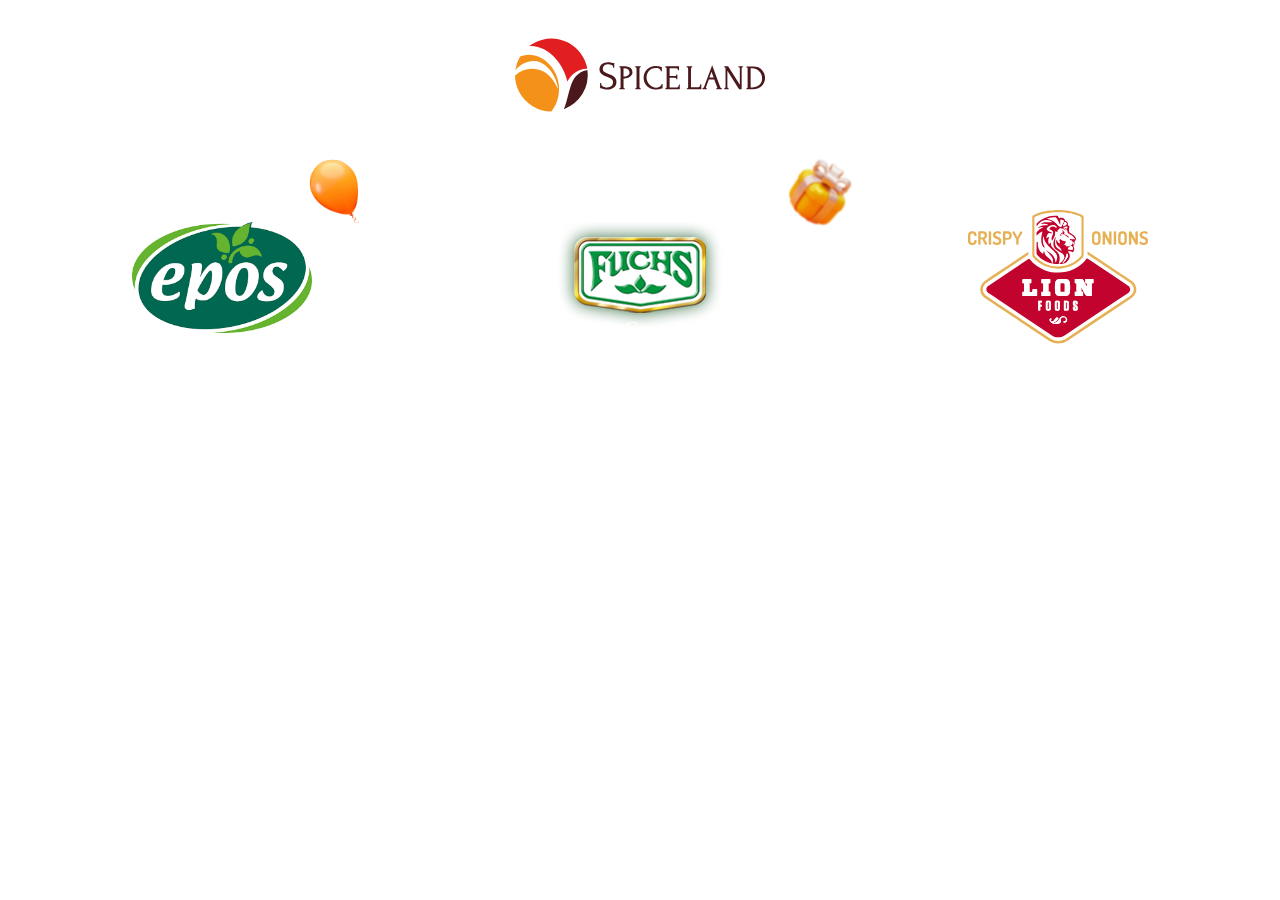
<file: index.html>
<!DOCTYPE html>
<html lang="en">
  <head>
    <meta charset="UTF-8" />
    <meta name="viewport" content="width=device-width, initial-scale=1.0" />
    <title>main | SpiceLand</title>
    <link rel="stylesheet" href="style.css" />
  </head>
  <body>
    <div class="wrapper">
      <header class="header">
        <div class="header__conteiner">
          <div class="header__body">
            <div class="main__img">
              <a href="index.html"><img src="img/logo.svg" alt="logo" /></a>
            </div>
          </div>
        </div>
      </header>
      <main class="main">
        <img src="img/Car.png" alt="" />
        <div class="fun">
          <img class="fun1" src="img/baloon2.png" alt="" />
          <img class="fun2" src="img/gift2.png" alt="" />
        </div>
        <section class="links">
          <div class="links__conteiner">
            <div class="links__body">
              <a class="link" href="epos.html"
                ><img src="img/epos.png" alt=""
              /></a>
              <a class="link" href="fuchs.html"
                ><img src="img/Fuchs.png" alt=""
              /></a>
              <a class="link" href="lion.html"
                ><img src="img/lion.svg" alt=""
              /></a>
            </div>
          </div>
        </section>
      </main>
      <footer class="footer">
        <div class="footer__conteiner">
          <div class="footed__body"></div>
        </div>
      </footer>
    </div>
    <script src="scrypt.js"></script>
  </body>
</html>
</file>
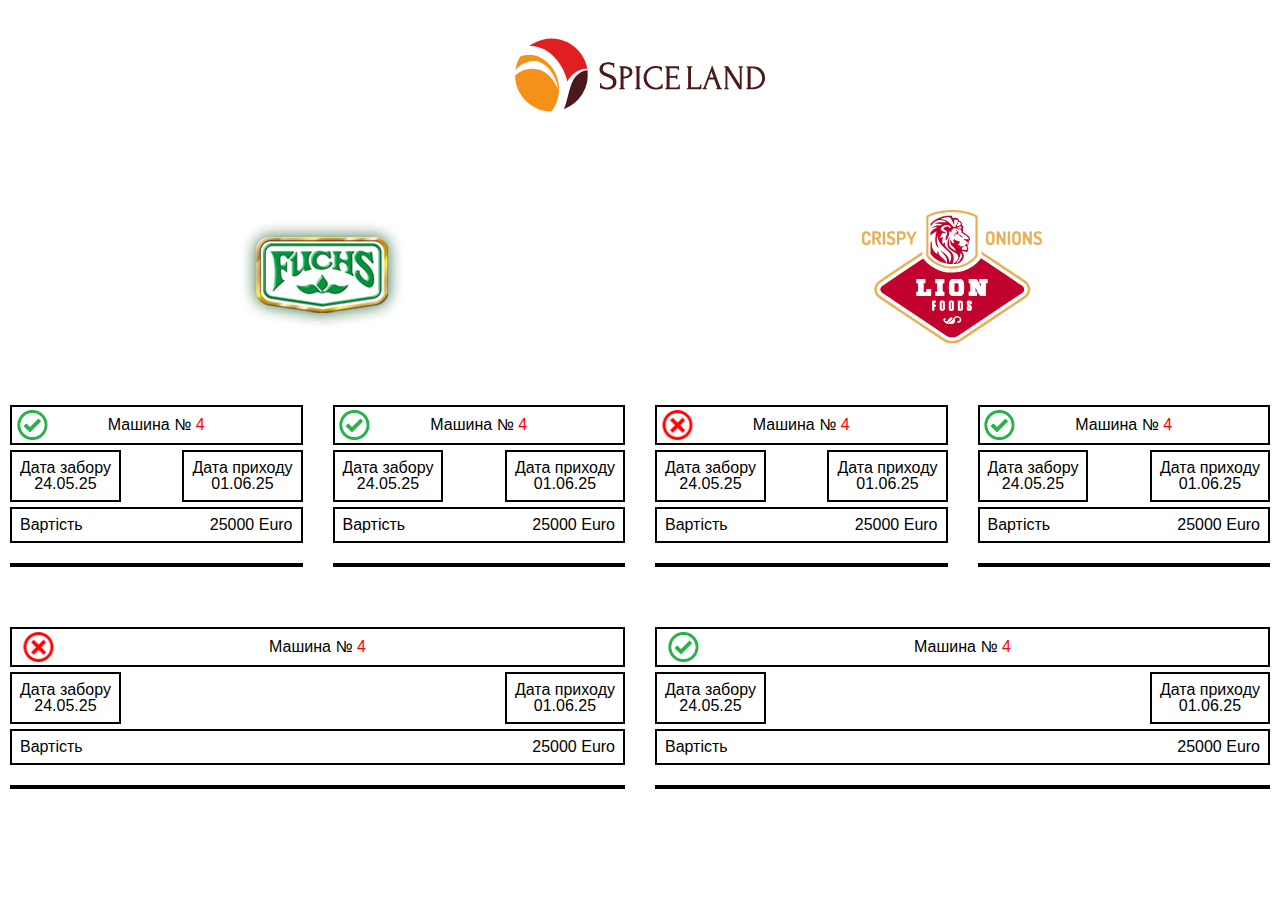
<file: epos.html>
<!DOCTYPE html>
<html lang="en">
  <head>
    <meta charset="UTF-8" />
    <meta name="viewport" content="width=device-width, initial-scale=1.0" />
    <title>main | SpiceLand</title>
    <link rel="stylesheet" href="style.css" />
  </head>
  <body>
    <div class="wrapper">
      <header class="header">
        <div class="header__conteiner">
          <div class="header__body">
            <div class="main__img">
              <a href="index.html"><img src="img/logo.svg" alt="logo" /></a>
            </div>
          </div>
        </div>
      </header>
      <main class="main">
        <section class="links">
          <div class="links__conteiner">
            <div class="links__body">
              <a class="link" href="fuchs.html"
                ><img src="img/Fuchs.png" alt=""
              /></a>
              <a class="link" href="lion.html"
                ><img src="img/lion.svg" alt=""
              /></a>
            </div>
          </div>
        </section>
        <section class="cards">
          <div class="cards__conteiner">
            <div class="cards__body">
              <div class="card">
                <div class="card__car">
                  Машина № <span>4</span> <img src="img/yes.png" alt="" />
                </div>
                <div class="card__date">
                  <div class="card__date-on">
                    <p>Дата забору</p>
                    <p>24.05.25</p>
                  </div>
                  <div class="card__date-came">
                    <p>Дата приходу</p>
                    <p>01.06.25</p>
                  </div>
                </div>
                <div class="card__price">
                  <p>Вартість</p>
                  <p>25000 Euro</p>
                </div>
                <div class="card__items">
                  <ul class="card__item-articl">
                    <li>Smoky Chery</li>
                    <li>Fresh Mit</li>
                    <li>c</li>
                    <li>d</li>
                    <li>e</li>
                    <li>f</li>
                  </ul>
                  <ul class="card__item-quantity">
                    <li>1500</li>
                    <li>2760</li>
                    <li>3</li>
                    <li>4</li>
                    <li>5</li>
                    <li>6</li>
                  </ul>
                </div>
              </div>
              <div class="card">
                <div class="card__car">
                  Машина № <span>4</span><img src="img/yes.png" alt="" />
                </div>
                <div class="card__date">
                  <div class="card__date-on">
                    <p>Дата забору</p>
                    <p>24.05.25</p>
                  </div>
                  <div class="card__date-came">
                    <p>Дата приходу</p>
                    <p>01.06.25</p>
                  </div>
                </div>
                <div class="card__price">
                  <p>Вартість</p>
                  <p>25000 Euro</p>
                </div>
                <div class="card__items">
                  <ul class="card__item-articl">
                    <li>Smoky Chery</li>
                    <li>Fresh Mit</li>
                    <li>c</li>
                    <li>d</li>
                    <li>e</li>
                    <li>f</li>
                  </ul>
                  <ul class="card__item-quantity">
                    <li>1500</li>
                    <li>2760</li>
                    <li>3</li>
                    <li>4</li>
                    <li>5</li>
                    <li>6</li>
                  </ul>
                </div>
              </div>
              <div class="card">
                <div class="card__car">
                  Машина № <span>4</span><img src="img/no.png" alt="" />
                </div>
                <div class="card__date">
                  <div class="card__date-on">
                    <p>Дата забору</p>
                    <p>24.05.25</p>
                  </div>
                  <div class="card__date-came">
                    <p>Дата приходу</p>
                    <p>01.06.25</p>
                  </div>
                </div>
                <div class="card__price">
                  <p>Вартість</p>
                  <p>25000 Euro</p>
                </div>
                <div class="card__items">
                  <ul class="card__item-articl">
                    <li>Smoky Chery</li>
                    <li>Fresh Mit</li>
                    <li>c</li>
                    <li>d</li>
                    <li>e</li>
                    <li>f</li>
                  </ul>
                  <ul class="card__item-quantity">
                    <li>1500</li>
                    <li>2760</li>
                    <li>3</li>
                    <li>4</li>
                    <li>5</li>
                    <li>6</li>
                  </ul>
                </div>
              </div>
              <div class="card">
                <div class="card__car">
                  Машина № <span>4</span><img src="img/yes.png" alt="" />
                </div>
                <div class="card__date">
                  <div class="card__date-on">
                    <p>Дата забору</p>
                    <p>24.05.25</p>
                  </div>
                  <div class="card__date-came">
                    <p>Дата приходу</p>
                    <p>01.06.25</p>
                  </div>
                </div>
                <div class="card__price">
                  <p>Вартість</p>
                  <p>25000 Euro</p>
                </div>
                <div class="card__items">
                  <ul class="card__item-articl">
                    <li>Smoky Chery</li>
                    <li>Fresh Mit</li>
                    <li>c</li>
                    <li>d</li>
                    <li>e</li>
                    <li>f</li>
                  </ul>
                  <ul class="card__item-quantity">
                    <li>1500</li>
                    <li>2760</li>
                    <li>3</li>
                    <li>4</li>
                    <li>5</li>
                    <li>6</li>
                  </ul>
                </div>
              </div>
              <div class="card">
                <div class="card__car">
                  Машина № <span>4</span><img src="img/no.png" alt="" />
                </div>
                <div class="card__date">
                  <div class="card__date-on">
                    <p>Дата забору</p>
                    <p>24.05.25</p>
                  </div>
                  <div class="card__date-came">
                    <p>Дата приходу</p>
                    <p>01.06.25</p>
                  </div>
                </div>
                <div class="card__price">
                  <p>Вартість</p>
                  <p>25000 Euro</p>
                </div>
                <div class="card__items">
                  <ul class="card__item-articl">
                    <li>Smoky Chery</li>
                    <li>Fresh Mit</li>
                    <li>c</li>
                    <li>d</li>
                    <li>e</li>
                    <li>f</li>
                  </ul>
                  <ul class="card__item-quantity">
                    <li>1500</li>
                    <li>2760</li>
                    <li>3</li>
                    <li>4</li>
                    <li>5</li>
                    <li>6</li>
                  </ul>
                </div>
              </div>
              <div class="card">
                <div class="card__car">
                  Машина № <span>4</span><img src="img/yes.png" alt="" />
                </div>
                <div class="card__date">
                  <div class="card__date-on">
                    <p>Дата забору</p>
                    <p>24.05.25</p>
                  </div>
                  <div class="card__date-came">
                    <p>Дата приходу</p>
                    <p>01.06.25</p>
                  </div>
                </div>
                <div class="card__price">
                  <p>Вартість</p>
                  <p>25000 Euro</p>
                </div>
                <div class="card__items">
                  <ul class="card__item-articl">
                    <li>Smoky Chery</li>
                    <li>Fresh Mit</li>
                    <li>c</li>
                    <li>d</li>
                    <li>e</li>
                    <li>f</li>
                  </ul>
                  <ul class="card__item-quantity">
                    <li>1500</li>
                    <li>2760</li>
                    <li>3</li>
                    <li>4</li>
                    <li>5</li>
                    <li>6</li>
                  </ul>
                </div>
              </div>
            </div>
          </div>
        </section>
      </main>
      <footer class="footer">
        <div class="footer__conteiner">
          <div class="footed__body"></div>
        </div>
      </footer>
    </div>
    <script src="scrypt.js"></script>
  </body>
</html>
</file>
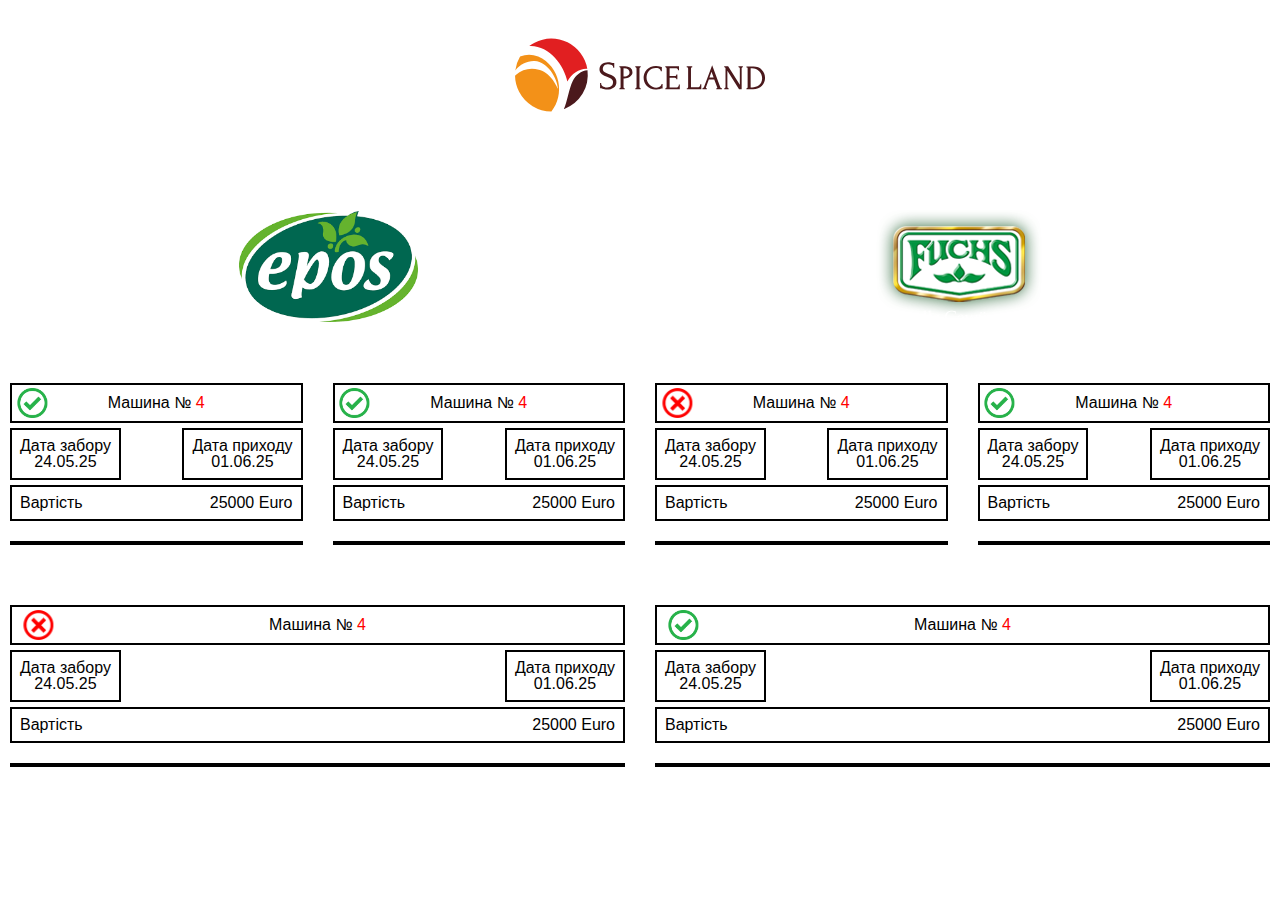
<file: lion.html>
<!DOCTYPE html>
<html lang="en">
  <head>
    <meta charset="UTF-8" />
    <meta name="viewport" content="width=device-width, initial-scale=1.0" />
    <title>main | SpiceLand</title>
    <link rel="stylesheet" href="style.css" />
  </head>
  <body>
    <div class="wrapper">
      <header class="header">
        <div class="header__conteiner">
          <div class="header__body">
            <div class="main__img">
              <a href="index.html"><img src="img/logo.svg" alt="logo" /></a>
            </div>
          </div>
        </div>
      </header>
      <main class="main">
        <section class="links">
          <div class="links__conteiner">
            <div class="links__body">
              <a class="link" href="epos.html"
                ><img src="img/epos.png" alt=""
              /></a>
              <a class="link" href="fuchs.html"
                ><img src="img/Fuchs.png" alt=""
              /></a>
            </div>
          </div>
        </section>
        <section class="cards">
          <div class="cards__conteiner">
            <div class="cards__body">
              <div class="card">
                <div class="card__car">
                  Машина № <span>4</span> <img src="img/yes.png" alt="" />
                </div>
                <div class="card__date">
                  <div class="card__date-on">
                    <p>Дата забору</p>
                    <p>24.05.25</p>
                  </div>
                  <div class="card__date-came">
                    <p>Дата приходу</p>
                    <p>01.06.25</p>
                  </div>
                </div>
                <div class="card__price">
                  <p>Вартість</p>
                  <p>25000 Euro</p>
                </div>
                <div class="card__items">
                  <ul class="card__item-articl">
                    <li>Smoky Chery</li>
                    <li>Fresh Mit</li>
                    <li>c</li>
                    <li>d</li>
                    <li>e</li>
                    <li>f</li>
                  </ul>
                  <ul class="card__item-quantity">
                    <li>1500</li>
                    <li>2760</li>
                    <li>3</li>
                    <li>4</li>
                    <li>5</li>
                    <li>6</li>
                  </ul>
                </div>
              </div>
              <div class="card">
                <div class="card__car">
                  Машина № <span>4</span><img src="img/yes.png" alt="" />
                </div>
                <div class="card__date">
                  <div class="card__date-on">
                    <p>Дата забору</p>
                    <p>24.05.25</p>
                  </div>
                  <div class="card__date-came">
                    <p>Дата приходу</p>
                    <p>01.06.25</p>
                  </div>
                </div>
                <div class="card__price">
                  <p>Вартість</p>
                  <p>25000 Euro</p>
                </div>
                <div class="card__items">
                  <ul class="card__item-articl">
                    <li>Smoky Chery</li>
                    <li>Fresh Mit</li>
                    <li>c</li>
                    <li>d</li>
                    <li>e</li>
                    <li>f</li>
                  </ul>
                  <ul class="card__item-quantity">
                    <li>1500</li>
                    <li>2760</li>
                    <li>3</li>
                    <li>4</li>
                    <li>5</li>
                    <li>6</li>
                  </ul>
                </div>
              </div>
              <div class="card">
                <div class="card__car">
                  Машина № <span>4</span><img src="img/no.png" alt="" />
                </div>
                <div class="card__date">
                  <div class="card__date-on">
                    <p>Дата забору</p>
                    <p>24.05.25</p>
                  </div>
                  <div class="card__date-came">
                    <p>Дата приходу</p>
                    <p>01.06.25</p>
                  </div>
                </div>
                <div class="card__price">
                  <p>Вартість</p>
                  <p>25000 Euro</p>
                </div>
                <div class="card__items">
                  <ul class="card__item-articl">
                    <li>Smoky Chery</li>
                    <li>Fresh Mit</li>
                    <li>c</li>
                    <li>d</li>
                    <li>e</li>
                    <li>f</li>
                  </ul>
                  <ul class="card__item-quantity">
                    <li>1500</li>
                    <li>2760</li>
                    <li>3</li>
                    <li>4</li>
                    <li>5</li>
                    <li>6</li>
                  </ul>
                </div>
              </div>
              <div class="card">
                <div class="card__car">
                  Машина № <span>4</span><img src="img/yes.png" alt="" />
                </div>
                <div class="card__date">
                  <div class="card__date-on">
                    <p>Дата забору</p>
                    <p>24.05.25</p>
                  </div>
                  <div class="card__date-came">
                    <p>Дата приходу</p>
                    <p>01.06.25</p>
                  </div>
                </div>
                <div class="card__price">
                  <p>Вартість</p>
                  <p>25000 Euro</p>
                </div>
                <div class="card__items">
                  <ul class="card__item-articl">
                    <li>Smoky Chery</li>
                    <li>Fresh Mit</li>
                    <li>c</li>
                    <li>d</li>
                    <li>e</li>
                    <li>f</li>
                  </ul>
                  <ul class="card__item-quantity">
                    <li>1500</li>
                    <li>2760</li>
                    <li>3</li>
                    <li>4</li>
                    <li>5</li>
                    <li>6</li>
                  </ul>
                </div>
              </div>
              <div class="card">
                <div class="card__car">
                  Машина № <span>4</span><img src="img/no.png" alt="" />
                </div>
                <div class="card__date">
                  <div class="card__date-on">
                    <p>Дата забору</p>
                    <p>24.05.25</p>
                  </div>
                  <div class="card__date-came">
                    <p>Дата приходу</p>
                    <p>01.06.25</p>
                  </div>
                </div>
                <div class="card__price">
                  <p>Вартість</p>
                  <p>25000 Euro</p>
                </div>
                <div class="card__items">
                  <ul class="card__item-articl">
                    <li>Smoky Chery</li>
                    <li>Fresh Mit</li>
                    <li>c</li>
                    <li>d</li>
                    <li>e</li>
                    <li>f</li>
                  </ul>
                  <ul class="card__item-quantity">
                    <li>1500</li>
                    <li>2760</li>
                    <li>3</li>
                    <li>4</li>
                    <li>5</li>
                    <li>6</li>
                  </ul>
                </div>
              </div>
              <div class="card">
                <div class="card__car">
                  Машина № <span>4</span><img src="img/yes.png" alt="" />
                </div>
                <div class="card__date">
                  <div class="card__date-on">
                    <p>Дата забору</p>
                    <p>24.05.25</p>
                  </div>
                  <div class="card__date-came">
                    <p>Дата приходу</p>
                    <p>01.06.25</p>
                  </div>
                </div>
                <div class="card__price">
                  <p>Вартість</p>
                  <p>25000 Euro</p>
                </div>
                <div class="card__items">
                  <ul class="card__item-articl">
                    <li>Smoky Chery</li>
                    <li>Fresh Mit</li>
                    <li>c</li>
                    <li>d</li>
                    <li>e</li>
                    <li>f</li>
                  </ul>
                  <ul class="card__item-quantity">
                    <li>1500</li>
                    <li>2760</li>
                    <li>3</li>
                    <li>4</li>
                    <li>5</li>
                    <li>6</li>
                  </ul>
                </div>
              </div>
            </div>
          </div>
        </section>
      </main>
      <footer class="footer">
        <div class="footer__conteiner">
          <div class="footed__body"></div>
        </div>
      </footer>
    </div>
    <script src="scrypt.js"></script>
  </body>
</html>
</file>
<file: style.css>
@import url('style/reset.css');


.header {
}
.header__conteiner {
}
.header__body {
}
.main__img {
   display: flex;
   max-width: 250px;
   height: 150px;
   margin: 0 auto;
}

.main__img a img{
   height: 150px;
   transition: all .5s;
}
.main__img:hover a img{
   scale: 1.2;
   filter: drop-shadow(0 0 5px #000);
}


.links {
   margin-top: 60px;
}
.links__conteiner {
}
.links__body {
   display: flex;
   align-items: center;
   text-align: center;
   justify-content: space-around;
}
.link {
   max-width: 180px;
   transition: all .5s;
}

.link:hover {
   scale: 1.2;
}
.main{
   position: relative;
}
.main > img{
   max-width: 600px;
   position: absolute;
   animation: car 2s forwards;
   left: 200%;
   
}

@keyframes car {
   0%,10% {

      left: 200%;
      top: 60%;
      transform: translate(-200% , -60%) rotate(-2deg);
   }
   70%, 97%{
      left: 50%;
      top: 60%;
      transform: translate(-50% , -60%) rotate(-1deg);
   }
   97.1%, 99.8%{
      left: 50%;
      top: 60%;
      transform: translate(-50% , -60%) rotate(-0.5deg);
   }

   99.9%,100%{
      left: 50%;
      top: 60%;
      transform: translate(-50% , -60%) rotate(0deg);

   }
}
@media(max-width: 872px){
   .main > img{
      max-width: 400px;
   }
}
@media(max-width: 442px){
   .main > img{
      max-width: 280px;
   }
}

.fun1, .fun2{
   position: absolute;
   max-width:80px;
   animation: fun 2s forwards;
}
.fun1{
   left: 25%;
   transform: translate(-25%);
   animation: fun1 2s forwards;

}
.fun2{
   left: 65%;
   transform: translate(-65%);
   animation: fun2 3s forwards;

}

@keyframes fun1 {
   from{
      top: 100vh;
   }
   to{
      top: 30vh;
   }
}
@keyframes fun2 {
   from{
      top: 100vh;
   }
   to{
      top: 1vh;
   }
}
@media(max-width: 976px){
   .fun1, .fun2{
      max-width:60px;
   }
}

@media(max-width: 532px){
   .fun1, .fun2{
      max-width:40px;
   }
}
/* ==============CARDS=================== */


.cards {
   margin: 60px 0;
   
}
.cards__conteiner {
}
.cards__body {
   display: flex;
   flex-wrap: wrap;
   text-align: center;
   row-gap: 60px;
   column-gap: 30px;
}
.card {
   flex: 1 0 23%;
}
.card__car {
   border: 2px solid black;
   cursor: pointer;
   transition: all .5s;
   padding: 10px 0;
   position: relative;
}
.card__car img{
   position: absolute;
   top: 50%;
   left: 2%;
   width: 30px;
   height: 30px;
   transform: translate(-2% , -50%);
}
.card__car:hover {
   background-color: rgb(255, 180, 83);
}
.card__car span{
   color: red;
}
.card__date {
   display: flex;
   align-items: center;
   justify-content: space-between;
   margin: 5px 0px 5px 0px;
   gap: 10px;
}
.card__date-on {
   border: 2px solid black;
   padding: 8px;
}
.card__date-came {
   border: 2px solid black;
   padding: 8px;

}
.card__price {
   display: flex;
   align-items: center;
   justify-content: space-between;
   border: 2px solid black;
   padding: 8px;
   gap: 10px;

}

.card__item-articl li{
   margin-bottom: 15px;
}
.card__item-quantity li{
   margin-bottom: 15px;
}
@media(max-width: 768px){
   .cards__body{
      row-gap: 30px;
      column-gap: 15px;
   }
}

@media(max-width: 540px){
   .link{
      max-width: 100px
   }
   .main__img{
      max-width: 180px;
   }
}
@media(max-width: 424px){
   .link{
      max-width: 70px
   }
}
.card__items{
   display: flex;
   align-items: center;
   text-align: center;
   justify-content: space-between;
   border: 2px solid black;
   margin-top: 20px;
   background-color: antiquewhite;
   gap: 10px;
   max-height: 0;
   overflow: hidden;
   transition: all 0.5s;
   padding: 0 10px;

}

.card__car.active ~ .card__items{
   max-height: 100%;
   padding: 10px;
}

/* ====================================== */
</file>
